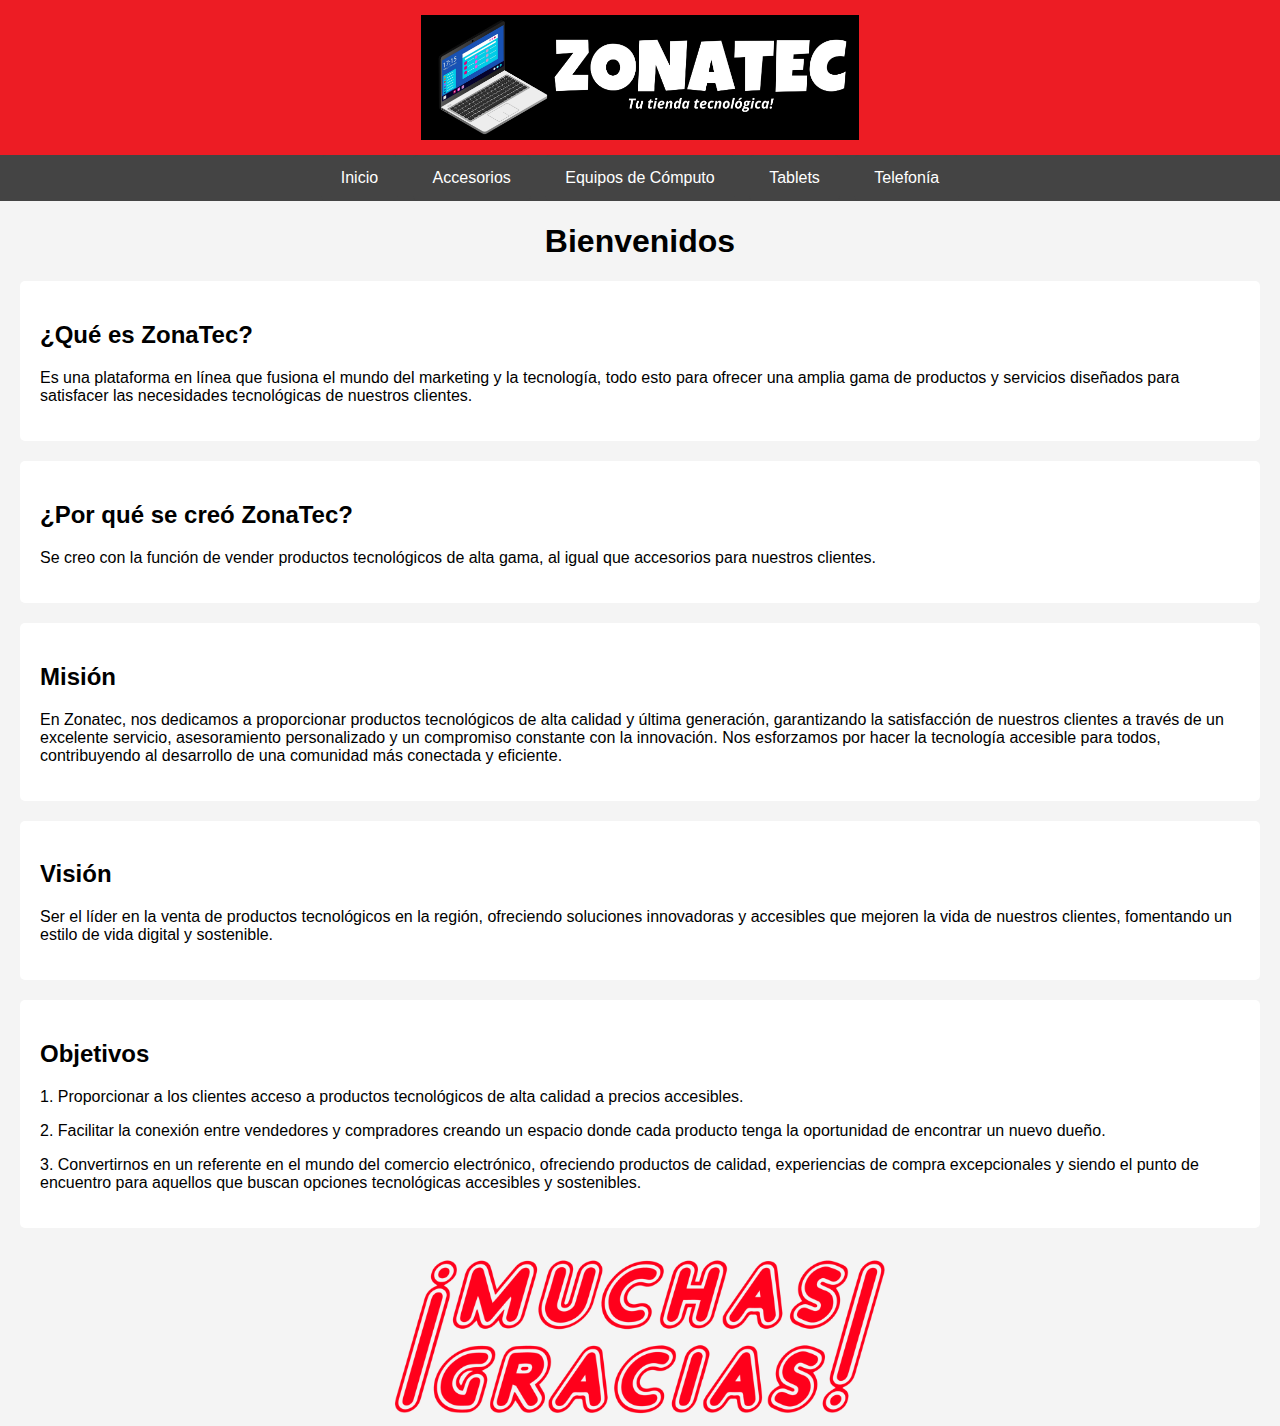
<file: index.html>
<!DOCTYPE html>
<html lang="es">
  <head>
    <meta charset="UTF-8" />
    <meta name="viewport" content="width=device-width, initial-scale=1.0" />
    <title>ZonaTec</title>
    <link rel="stylesheet" href="style.css" />
  </head>
  <body>
    <header>
      <div>
        <img src="img/logo.jpg" class="imagen" />
      </div>
    </header>

    <!-- Menú de opciones -->
    <nav>
      <ul>
        <li><a href="index.html">Inicio</a></li>
        <li><a href="accesorios.html">Accesorios</a></li>
        <li><a href="computo.html">Equipos de Cómputo</a></li>
        <li><a href="tablets.html">Tablets</a></li>
        <li><a href="telefonia.html">Telefonía</a></li>
      </ul>
    </nav>

    <!-- Bienvenida a clientes -->
    <h1>Bienvenidos</h1>
    <section>
      <h2>¿Qué es ZonaTec?</h2>
      <p>
        Es una plataforma en línea que fusiona el mundo del marketing y la
        tecnología, todo esto para ofrecer una amplia gama de productos y
        servicios diseñados para satisfacer las necesidades tecnológicas de
        nuestros clientes.
      </p>
    </section>

    <section>
      <h2>¿Por qué se creó ZonaTec?</h2>
      <p>
        Se creo con la función de vender productos tecnológicos de alta gama, al
        igual que accesorios para nuestros clientes.
      </p>
    </section>

    <section>
      <h2>Misión</h2>
      <p>
        En Zonatec, nos dedicamos a proporcionar productos tecnológicos de alta
        calidad y última generación, garantizando la satisfacción de nuestros
        clientes a través de un excelente servicio, asesoramiento personalizado
        y un compromiso constante con la innovación. Nos esforzamos por hacer la
        tecnología accesible para todos, contribuyendo al desarrollo de una
        comunidad más conectada y eficiente.
      </p>
    </section>

    <section>
      <h2>Visión</h2>
      <p>
        Ser el líder en la venta de productos tecnológicos en la región,
        ofreciendo soluciones innovadoras y accesibles que mejoren la vida de
        nuestros clientes, fomentando un estilo de vida digital y sostenible.
      </p>
    </section>

    <section>
      <h2>Objetivos</h2>
      <p>
        1. Proporcionar a los clientes acceso a productos tecnológicos de alta
        calidad a precios accesibles.
      </p>
      <p>
        2. Facilitar la conexión entre vendedores y compradores creando un
        espacio donde cada producto tenga la oportunidad de encontrar un nuevo
        dueño.
      </p>
      <p>
        3. Convertirnos en un referente en el mundo del comercio electrónico,
        ofreciendo productos de calidad, experiencias de compra excepcionales y
        siendo el punto de encuentro para aquellos que buscan opciones
        tecnológicas accesibles y sostenibles.
      </p>
    </section>

    <img src="img/MG.png" class="imagen1" />
  </body>
</html>
</file>
<file: style.css>
body {
    font-family: Arial, sans-serif; /* Tipo de fuente */
    margin: 0; /* Elimina margen */
    padding: 0; /* Elimina relleno */
    background-color: #f4f4f4; /* Color claro al fondo */
}

header {
    background-color: #ed1c24; /* Color rojo al fondo */
    color: white; /* Color blanco al texto */
    padding: 15px; /* Tamaño de relleno */
    text-align: center; /* Centra elementos al centro */
}

h1 {
    text-align: center; /* Centra elementos al centro */
}

.imagen {
    display: block; /* Imagen se comporta como un bloque */
    margin-left: auto; /* Margen izquierdo auto */
    margin-right: auto; /* Margen derecho auto */
    max-width: 35%; /* No excede el ancho del contenedor */
    height: auto; /* Relación de aspecto */
}

.imagen1 {
    display: block; /* Imagen se comporta como un bloque */
    margin-left: auto; /* Margen izquierdo auto */
    margin-right: auto; /* Margen derecho auto */
    max-width: 40%; /* No excede el ancho del contenedor */
    height: auto; /* Relación de aspecto */
}

nav {
    background-color: #444; /* Color de fondo oscuro */
    overflow: hidden; /* Oculta el desbordamiento */
}

nav ul {
    padding: 0; /* Elimina el margen interno */
    margin: 0; /* Elimina el margen externo */
    list-style-type: none; /* Elimina los puntos de la lista */
    text-align: center; /* Centra los elementos horizontalmente */
}

nav ul li {
    display: inline; /* Muestra los elementos en linea  */
}

nav ul li a {
    display: inline-block; /* Espaciado alrededor */
    padding: 14px 20px; /* Espaciado interno */
    color: white; /* Color de texto blanco */
    background-color: #444; /* Color gris oscuro para el fondo */
    text-decoration: none; /* Elimina el subrayado del texto */
    border-radius: 5px; /* Bordes ligeramente redondeados */
    margin: 0 5px; /* Margen horizontal */
    transition: background-color 0.3s ease; /* Transicion suave de color de fondo */
}

nav ul li a:hover {
    background-color: #666; /* Fondo gris medio al pasar el cursor */
}

section {
    padding: 20px; /* Espaciado interno */
    background-color: white; /* Fondo blanco */
    margin: 20px; /* Margen externo */
    border-radius: 5px; /* Bordes ligeramente redondeados */
}

.product-container {
    display: flex; /* Alineacion de elementos */
    flex-wrap: wrap; /* Espacio hacia la linea siguiente */
    justify-content: space-around; /* Deja espacio alrededor */
    padding: 20px; /* Espaciado interno */
}

.product-card {
    background-color: white; /* Fondo blanco */
    border: 1px solid #ddd; /* Bordes gris claro */
    border-radius: 8px; /* Bordes suaves */
    width: 250px; /* Ancho fijo */
    margin: 15px; /* Espaciado externo */
    padding: 20px; /* Espaciado interno */
    text-align: center; /* Alinea elementos al centro */
    box-shadow: 0 4px 8px rgba(0, 0, 0, 0.1); /* Sobra sutil */
    transition: transform 0.3s ease; /* Transicion suave */
}

.product-card:hover {
    transform: translateY(-5px); /* Desplazamiento ligero hacia arriba */
}

.product-card img {
    width: 100%; /* Ajusta la imagen a lo ancho */
    height: auto; /* Mantiene la proporcion de la imagen */
    border-radius: 5px; /* Bordes redondeados */
    margin-bottom: 15px; /* Espacio debajo de la imagen */
}

.product-info {
    margin-bottom: 15px; /* Espaciado inferior para informacion */
}

.product-info h3 {
    font-size: 18px; /* Tamaño de fuente para el titulo */
    color: #333; /* Color de texto gris oscuro */
}

.product-info p {
    font-size: 14px; /* Tamaño de fuente */
    color: #666; /* Color de texto gris medio */
    margin: 5px 0; /* Espacio verticial */
}

.product-price {
    font-size: 20px; /* Tamaño de fuente grande */
    font-weight: bold; /* Texto en negrita  */
    color: #27ae60; /* Color verde */
    margin-bottom: 15px; /* Espacio inferior */
}

.product-buttons {
    display: flex; /* Alineacion de botones */
    justify-content: space-between; /* Dsitribucion de botones */
}

.product-buttons button {
    background-color: #333; /* Fondo color gris oscuro para el botón  */
    color: white; /* Color de texto blanco */
    padding: 10px 15px; /* Espaciado interno */
    border: none; /* Sin borde */
    border-radius: 5px; /* Bordes ligeramente redondeados */
    cursor: pointer; /* Cambia el cursor al pasar por encima  */
    transition: background-color 0.3s ease; /* Tansición suave de color */
}

.product-buttons button:hover {
    background-color: #555; /* Fondo de color gris oscuro */
}

.product-buttons .buy-btn {
    background-color: #27ae60; /* Fondo de color verde al inicio */
}

.product-buttons .buy-btn:hover {
    background-color: #2ecc71; /* Fondo de color verde */
}

.modal {
    display: none; /* Oculta la modal por defecto */
    position: fixed; /* Mantiene la modal en posición fija */
    z-index: 1; /* Asegura que esté en frente */
    left: 0; /* Posición al borde izquierdo */
    top: 0; /* Posición al borde superior */
    width: 100%; /* Ancho completo */
    height: 100%; /* Altura completa */
    overflow: auto; /* Agrega scroll si es necesario */
    background-color: rgb(0,0,0); /* Fondo negro con opacidad */
    background-color: rgba(0,0,0,0.4); /* Fondo negro con opacidad */
}

#ofertas {
    text-align: center; /* Centra todo el contenido de la sección */
    margin: 20px; /* Espaciado alrededor de la sección */
}

#ver-carrito-btn {
    background-color: #4CAF50; /* Color verde */
    color: white; /* Color del texto */
    border: none; /* Sin borde */
    padding: 8px 6px; /* Espaciado interno */
    text-align: center; /* Centrado del texto */
    text-decoration: none; /* Sin subrayado */
    display: inline-block; /* Para que se comporte como un bloque */
    font-size: 16px; /* Tamaño de la fuente */
    margin: auto; /* Margen alrededor del botón */
    cursor: pointer; /* Cambia el cursor al pasar por encima */
    border-radius: 5px; /* Bordes redondeados */
    transition: background-color 0.3s; /* Transición suave para el color */
}

#ver-carrito-btn:hover {
    background-color: #45a049; /* Color más oscuro al pasar el mouse */
}

#payment-modal {
    display: none; /* Oculta la modal por defecto */
    position: fixed; /* Mantiene la modal en posición fija */
    z-index: 1; /* Asegura que esté en frente */
    left: 0; /* Posición al borde izquierdo */
    top: 0; /* Posición al borde superior */
    width: 100%; /* Ancho completo */
    height: 100%; /* Altura completa */
    overflow: auto; /* Agrega scroll si es necesario */
    background-color: rgb(0,0,0); /* Fondo negro con opacidad */
    background-color: rgba(0,0,0,0.4); /* Fondo negro con opacidad */
}

.modal-content {
    background-color: #fefefe; /* Color de fondo blanco */
    border-radius: 2%; /* Bordes ligeramente redondeados */
    margin: 5% auto; /* Centra verticalmente */
    padding: 10px; /* Espacio interno del contenido */
    border: 1px solid #888; /* Borde gris claro */
    width: 25%; /* Ancho de la modal */
    height: auto; /* Altura automática */
}

.close {
    color: #aaa; /* Aplica color al botón */
    float: right; /* Alinea el botón a la derecha */
    font-size: 28px; /* Tamaño de fuente */
    font-weight: bold; /* Texto en negrita */
}

.close:hover,
.close:focus {
    color: black; /* Cmabio de color a negro */
    text-decoration: none; /* Quita subrayado o decoración */
    cursor: pointer; /* Cursor parecido a una mano */
}
</file>
